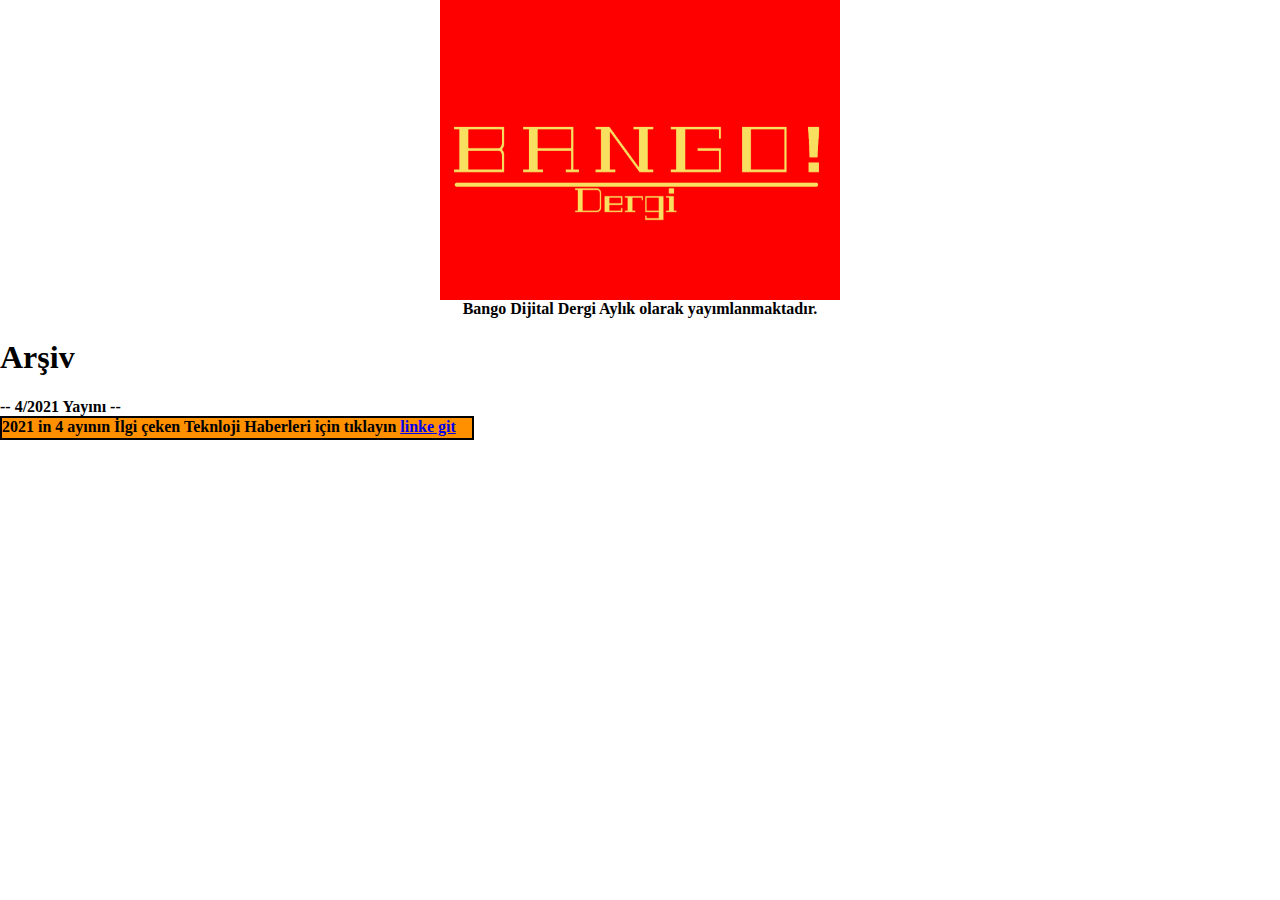
<file: dergi/index.html>
<html>
  <head>
    <title>Bango Dijital Dergi</title>
    <meta name="viewport" content="width=device-width">
    <style>
    body {
      margin: 0;
      padding: 0;
	    font-family: ubuntu;
  }
    .bilgi_kutusu{width: 470;
                  height: 20;
                  border: 2px solid #000;
                  background-color:#ff9100;

    </style>

  </head>
  <body>
    <center><img src="bango_icon.png" width="400" height="300"><br></center><center><strong>Bango Dijital Dergi Aylık olarak yayımlanmaktadır.</strong><br></center>
    <h1 style="font-family:Ariel;">Arşiv</h1>

    <strong>-- 4/2021 Yayını --<strong>
    <div class="bilgi_kutusu">2021 in 4 ayının İlgi çeken Teknloji Haberleri için tıklayın <a href="4_2021/index.html">linke git</a></div>
    <h1><?php echo "This message is from server side."; ?></h1>
  </body>
</file>
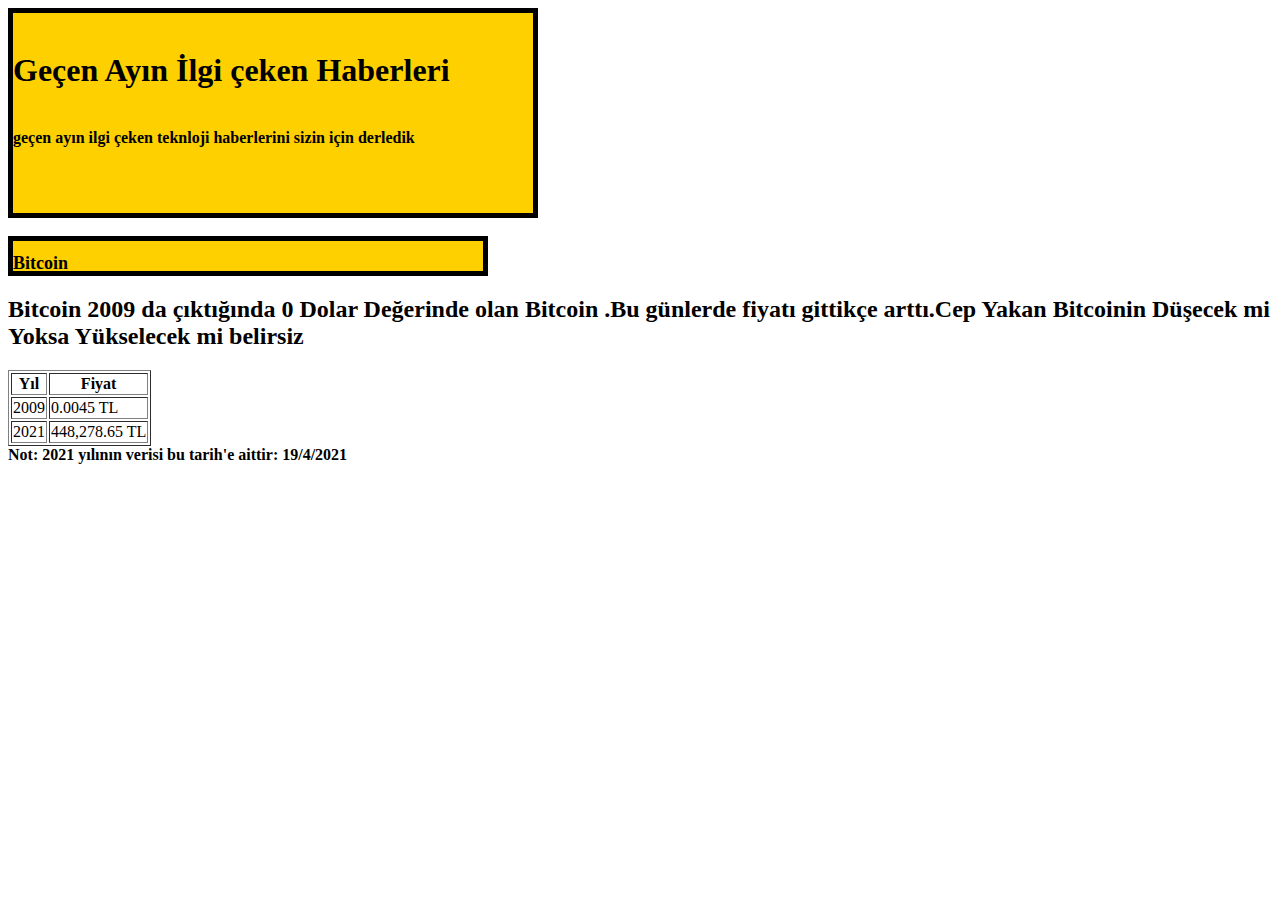
<file: dergi/4_2021/index.html>
<html>
  <head>
    <style>
      .kutu{width: 520px;
        height:200px;
        border: 5px solid #000;
        background-color:#ffd000;
      }
      .bilgi{width: 470px;
        height: 30px;
        border: 5px solid #000;
        background-color: #ffd000;

    </style>
    <title>Bango Magazin 4/2021</title>
    <meta name="viewport" content="width=device-width">
    <div class="kutu"><br><h1>Geçen Ayın İlgi çeken Haberleri</h1><br><strong>geçen ayın ilgi çeken teknloji haberlerini sizin için derledik</strong></div>
    <br>
    <div class="bilgi"><h1 style="font-size: 18px ; font-family: New Times Roman">Bitcoin</h1></div>
    <h2><strong>Bitcoin 2009 da çıktığında 0 Dolar Değerinde olan Bitcoin </strong>.Bu günlerde fiyatı gittikçe arttı.Cep Yakan Bitcoinin Düşecek mi Yoksa Yükselecek mi belirsiz<br></h2>
    <table border="1">
      <tr>
        <th>Yıl</th>
        <th>Fiyat</th>
      </tr>
      <tr>
        <td>2009</td>
        <td>0.0045 TL</td>
      </tr>
      <tr>
        <td>2021</td>
        <td>448,278.65 TL</td>
      </tr>
    </table>
      <strong>Not: 2021 yılının verisi bu tarih'e aittir: 19/4/2021</strong>
</file>
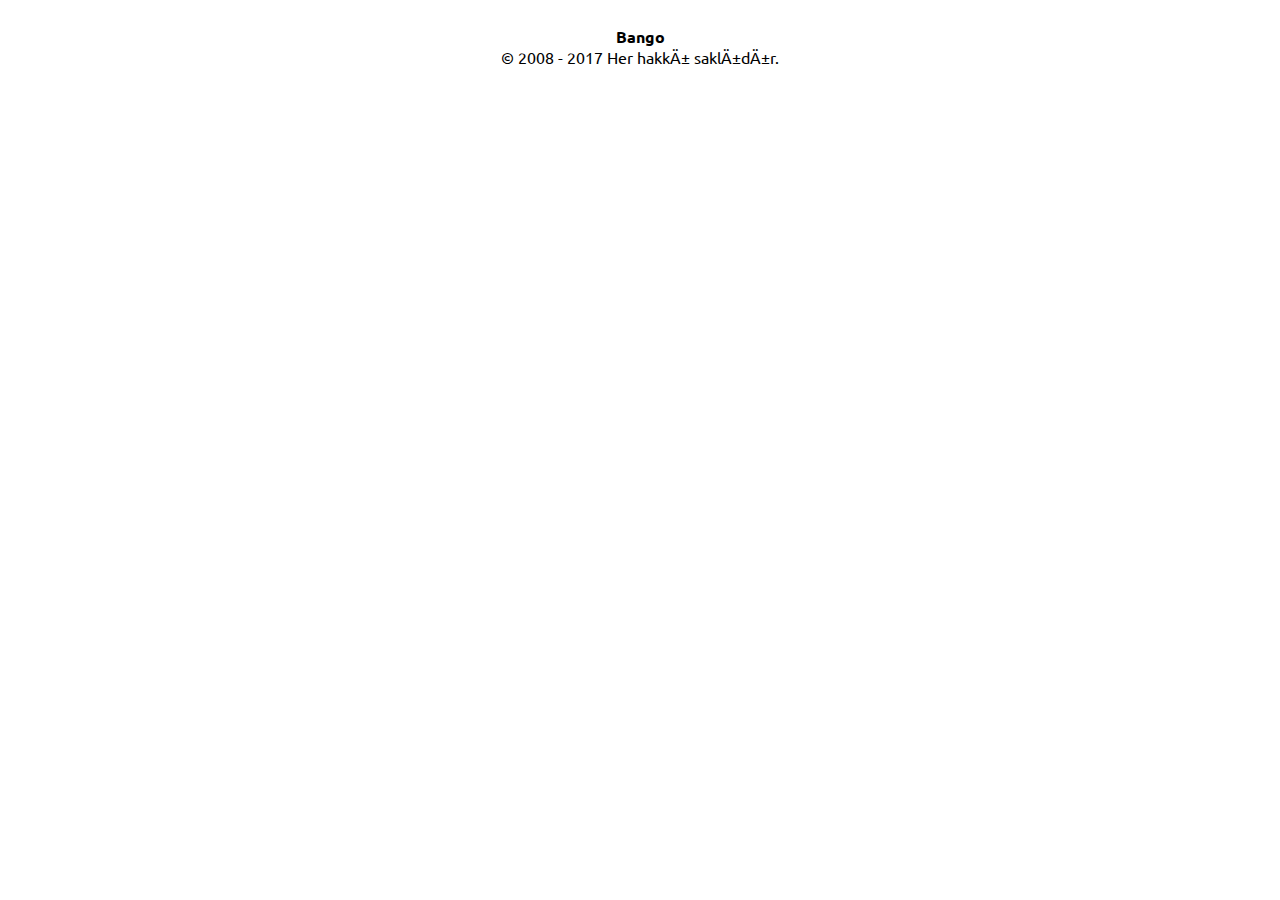
<file: demo.html>
<!DOCTYPE html PUBLIC "-//W3C//DTD XHTML 1.0 Transitional//EN" "http://www.w3.org/TR/xhtml1/DTD/xhtml1-transitional.dtd">
<html xmlns="http://www.w3.org/1999/xhtml">
<head>
<meta http-equiv="Content-Type" content="text/html; charset=iso-8859-9" />
<meta name="viewport" content="width=device-width,initial-scale=1" />
<title>Bango Arama Motoru</title>
<meta name="description" content="Arama Motoru" />
<meta name="keywords" content="ara,arama,arama motoru" />
<link rel="shortcut icon" href="favicon.ico" type="image/x-icon" />
<link href="style.css" rel="stylesheet" />
</head>
<body topmargin="40">
<div align="center">

</div>
<table width="60%" align="center"><tr><td>
<script>
  (function() {
    var cx = '015840749204739794437:csxaeqlmski';
    var gcse = document.createElement('script');
    gcse.type = 'text/javascript';
    gcse.async = true;
    gcse.src = (document.location.protocol == 'https:' ? 'https:' : 'http:') +
        '//cse.google.com/cse.js?cx=' + cx;
    var s = document.getElementsByTagName('script')[0];
    s.parentNode.insertBefore(gcse, s);
  })();
</script>
<gcse:search></gcse:search>
</td></tr></table>
<br />
<div class="sonalt" align="center">
<b>Bango </b>
<br />
&copy; 2008 - 2017 Her hakkı saklıdır.
</div>
<script type="text/javascript" src="//go.onclasrv.com/apu.php?zoneid=438866"></script>

<script type="text/javascript">
var sc_project=11244464; 
var sc_invisible=1; 
var sc_security="8b6c528f"; 
var scJsHost = (("https:" == document.location.protocol) ?
"https://secure." : "http://www.");
document.write("<sc"+"ript type='text/javascript' src='" +
scJsHost+
"statcounter.com/counter/counter.js'></"+"script>");
</script>
<noscript><div class="statcounter"><img
class="statcounter"
src="//c.statcounter.com/11244464/0/8b6c528f/1/" alt="ara"></div></noscript>

</body>
</html>
</file>
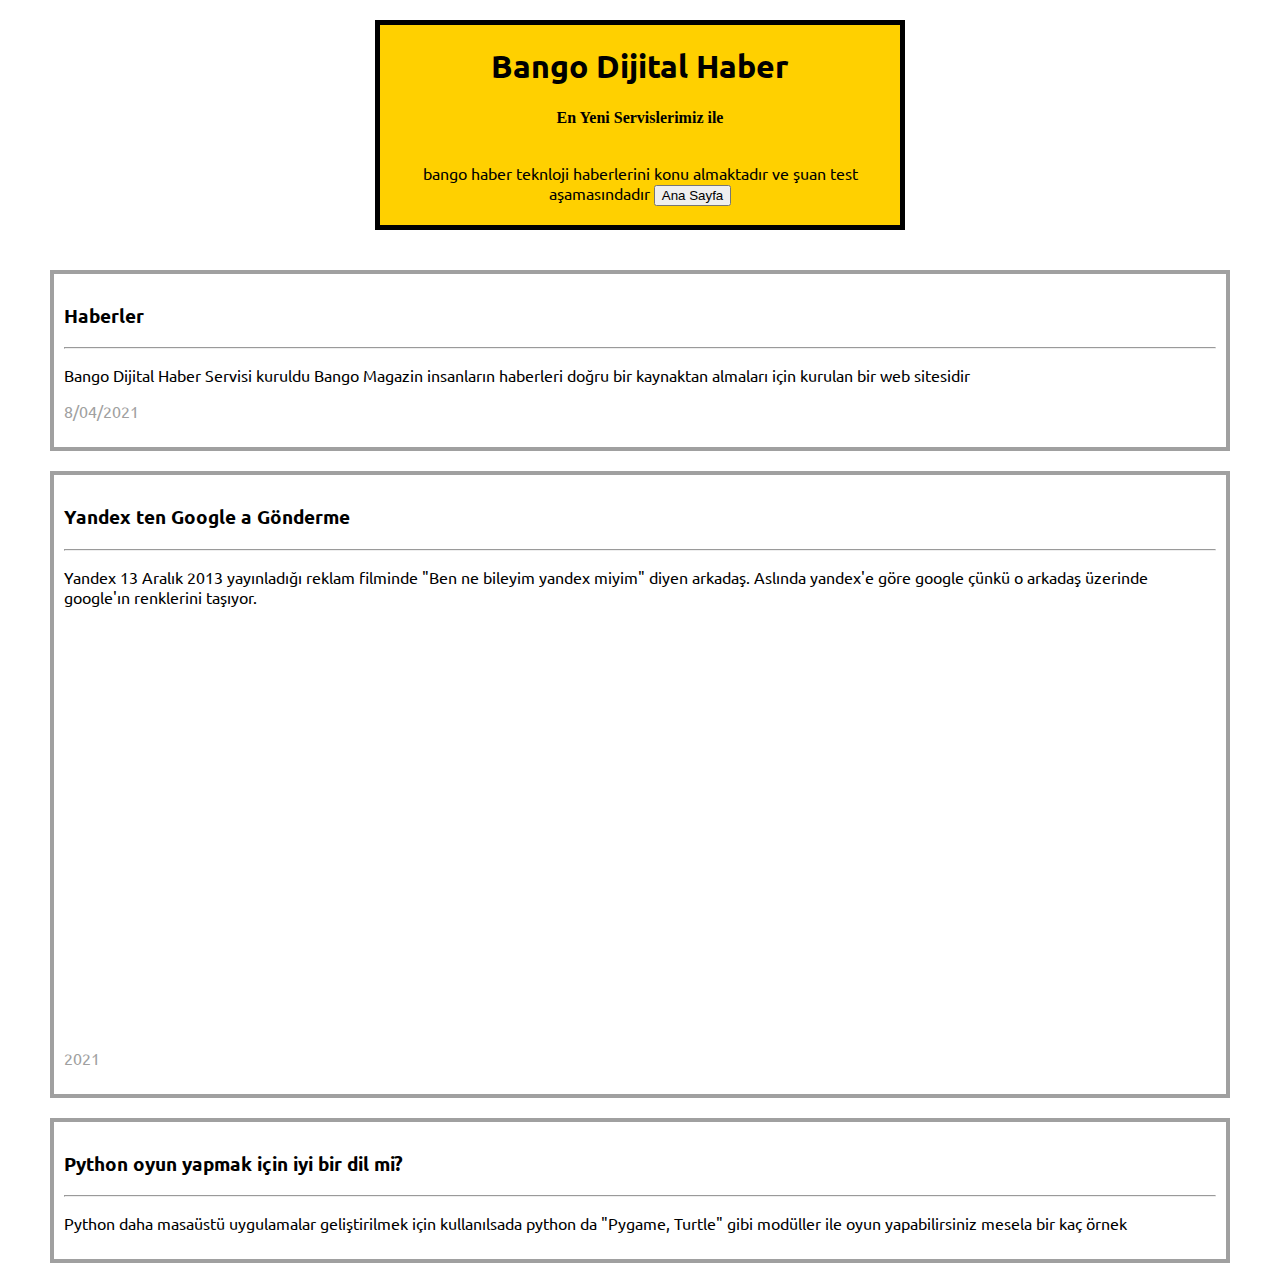
<file: haberler.html>
<br><center>
      <div  class="kutu"> <title>Bango -Haberler</title>
      <h1 align="center">Bango Dijital Haber</h1>
      <p><font face="tahoma" size="3" color="black" ">
      <b align="center">En Yeni Servislerimiz ile</b></font></p><br>
      <body>bango haber teknloji haberlerini konu almaktadır ve şuan test aşamasındadır</body>
      <button onclick="window.location.href='index.html'">Ana Sayfa</button></div></center>
    </header>
    <br>
    <main>
      <link href="style.css" rel="stylesheet" type="text/css" />
      <article>
        <h3>Haberler</h3>
        <hr />
        <p>Bango Dijital Haber Servisi kuruldu
        Bango Magazin insanların haberleri doğru bir kaynaktan almaları için kurulan bir web sitesidir</p>
        <p class="date">8/04/2021</p>
      </article>
      
      <article>
        <h3>Yandex ten Google a Gönderme</h3>
        <hr />
        <p>Yandex 13 Aralık 2013 yayınladığı reklam filminde "Ben ne bileyim yandex miyim" diyen arkadaş. Aslında yandex'e göre google çünkü o arkadaş üzerinde google'ın renklerini taşıyor. <br></p>
        <iframe width="727" height="409" src="https://www.youtube.com/embed/7F3rbkDFthg" title="YouTube video player" frameborder="0" allow="accelerometer; autoplay; clipboard-write; encrypted-media; gyroscope; picture-in-picture" allowfullscreen></iframe>
        <p class="date">2021</p>
      </article>

      <article>
        <h3>Python oyun yapmak için iyi bir dil mi?</h3>
        <hr />
        <p>Python daha masaüstü uygulamalar geliştirilmek için kullanılsada python da "Pygame, Turtle" gibi modüller ile oyun yapabilirsiniz mesela bir kaç örnek</p>
    </main>
    <footer>
</file>
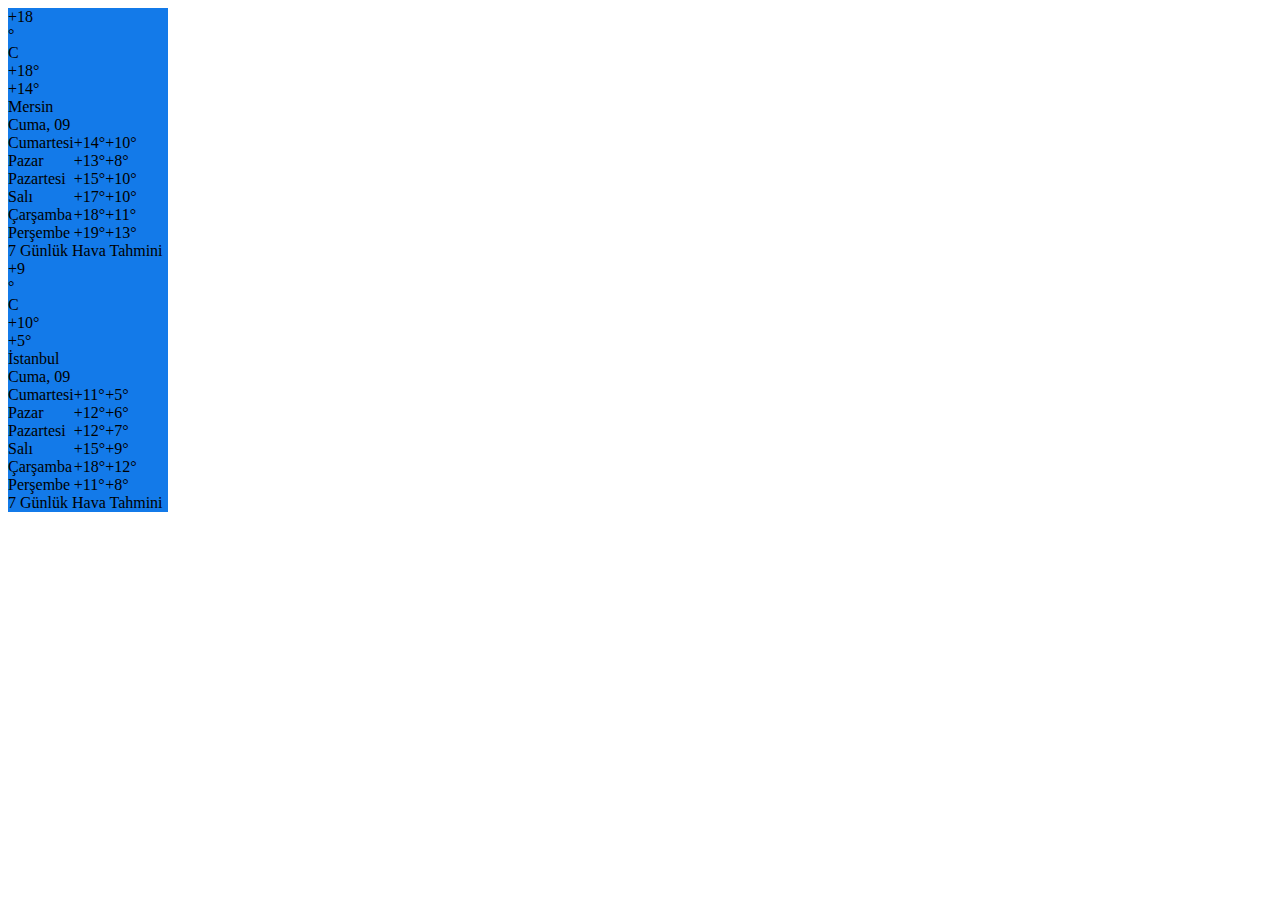
<file: hava_durumu.html>
<html>
<head>
  <title>Hava Durumu</title>
</head>
<body>
<!-- weather widget start --><div id="m-booked-bl-simple-week-vertical-71202"> <div class="booked-wzs-160-275 weather-customize" style="background-color:#137AE9; width:160px;" id="width1 " > <div class="booked-wzs-160-275_in"> <div class="booked-wzs-160-275-data"> <div class="booked-wzs-160-275-left-img wrz-18"></div> <div class="booked-wzs-160-275-right"> <div class="booked-wzs-day-deck"> <div class="booked-wzs-day-val"> <div class="booked-wzs-day-number"><span class="plus">+</span>18</div> <div class="booked-wzs-day-dergee"> <div class="booked-wzs-day-dergee-val">&deg;</div> <div class="booked-wzs-day-dergee-name">C</div> </div> </div> <div class="booked-wzs-day"> <div class="booked-wzs-day-d"><span class="plus">+</span>18&deg;</div> <div class="booked-wzs-day-n"><span class="plus">+</span>14&deg;</div> </div> </div> <div class="booked-wzs-160-275-info"> <div class="booked-wzs-160-275-city">Mersin</div> <div class="booked-wzs-160-275-date">Cuma, 09</div> </div> </div> </div> <table cellpadding="0" cellspacing="0" class="booked-wzs-table-160"> <tr> <td class="week-day"> <span class="week-day-txt">Cumartesi</span></td> <td class="week-day-ico"><div class="wrz-sml wrzs-18"></div></td> <td class="week-day-val"><span class="plus">+</span>14&deg;</td> <td class="week-day-val"><span class="plus">+</span>10&deg;</td> </tr> <tr> <td class="week-day"> <span class="week-day-txt">Pazar</span></td> <td class="week-day-ico"><div class="wrz-sml wrzs-18"></div></td> <td class="week-day-val"><span class="plus">+</span>13&deg;</td> <td class="week-day-val"><span class="plus">+</span>8&deg;</td> </tr> <tr> <td class="week-day"> <span class="week-day-txt">Pazartesi</span></td> <td class="week-day-ico"><div class="wrz-sml wrzs-03"></div></td> <td class="week-day-val"><span class="plus">+</span>15&deg;</td> <td class="week-day-val"><span class="plus">+</span>10&deg;</td> </tr> <tr> <td class="week-day"> <span class="week-day-txt">Salı</span></td> <td class="week-day-ico"><div class="wrz-sml wrzs-06"></div></td> <td class="week-day-val"><span class="plus">+</span>17&deg;</td> <td class="week-day-val"><span class="plus">+</span>10&deg;</td> </tr> <tr> <td class="week-day"> <span class="week-day-txt">Çarşamba</span></td> <td class="week-day-ico"><div class="wrz-sml wrzs-01"></div></td> <td class="week-day-val"><span class="plus">+</span>18&deg;</td> <td class="week-day-val"><span class="plus">+</span>11&deg;</td> </tr> <tr> <td class="week-day"> <span class="week-day-txt">Perşembe</span></td> <td class="week-day-ico"><div class="wrz-sml wrzs-03"></div></td> <td class="week-day-val"><span class="plus">+</span>19&deg;</td> <td class="week-day-val"><span class="plus">+</span>13&deg;</td> </tr> </table> <div class="booked-wzs-center"> <span class="booked-wzs-bottom-l">7 Günlük Hava Tahmini</span> </div> </a> </div> </div> </div><script type="text/javascript"> var css_file=document.createElement("link"); var widgetUrl = location.href; css_file.setAttribute("rel","stylesheet"); css_file.setAttribute("type","text/css"); css_file.setAttribute("href",'https://s.bookcdn.com/css/w/booked-wzs-widget-160x275.css?v=0.0.1'); document.getElementsByTagName("head")[0].appendChild(css_file); function setWidgetData_71202(data) { if(typeof(data) != 'undefined' && data.results.length > 0) { for(var i = 0; i < data.results.length; ++i) { var objMainBlock = document.getElementById('m-booked-bl-simple-week-vertical-71202'); if(objMainBlock !== null) { var copyBlock = document.getElementById('m-bookew-weather-copy-'+data.results[i].widget_type); objMainBlock.innerHTML = data.results[i].html_code; if(copyBlock !== null) objMainBlock.appendChild(copyBlock); } } } else { alert('data=undefined||data.results is empty'); } } var widgetSrc = "https://widgets.booked.net/weather/info?action=get_weather_info;ver=7;cityID=w273216;type=4;scode=2;ltid=3458;domid=;anc_id=34143;countday=undefined;cmetric=1;wlangID=21;color=137AE9;wwidth=160;header_color=ffffff;text_color=333333;link_color=08488D;border_form=1;footer_color=ffffff;footer_text_color=333333;transparent=0;v=0.0.1";widgetSrc += ';ref=' + widgetUrl;widgetSrc += ';rand_id=71202';widgetSrc += ';wstrackId=28685282';var weatherBookedScript = document.createElement("script"); weatherBookedScript.setAttribute("type", "text/javascript"); weatherBookedScript.src = widgetSrc; document.body.appendChild(weatherBookedScript) </script><!-- weather widget end -->
<!-- weather widget start --><div id="m-booked-bl-simple-week-vertical-56881"> <div class="booked-wzs-160-275 weather-customize" style="background-color:#137AE9; width:160px;" id="width1 " > <div class="booked-wzs-160-275_in"> <div class="booked-wzs-160-275-data"> <div class="booked-wzs-160-275-left-img wrz-18"></div> <div class="booked-wzs-160-275-right"> <div class="booked-wzs-day-deck"> <div class="booked-wzs-day-val"> <div class="booked-wzs-day-number"><span class="plus">+</span>9</div> <div class="booked-wzs-day-dergee"> <div class="booked-wzs-day-dergee-val">&deg;</div> <div class="booked-wzs-day-dergee-name">C</div> </div> </div> <div class="booked-wzs-day"> <div class="booked-wzs-day-d"><span class="plus">+</span>10&deg;</div> <div class="booked-wzs-day-n"><span class="plus">+</span>5&deg;</div> </div> </div> <div class="booked-wzs-160-275-info"> <div class="booked-wzs-160-275-city">İstanbul</div> <div class="booked-wzs-160-275-date">Cuma, 09</div> </div> </div> </div> <table cellpadding="0" cellspacing="0" class="booked-wzs-table-160"> <tr> <td class="week-day"> <span class="week-day-txt">Cumartesi</span></td> <td class="week-day-ico"><div class="wrz-sml wrzs-01"></div></td> <td class="week-day-val"><span class="plus">+</span>11&deg;</td> <td class="week-day-val"><span class="plus">+</span>5&deg;</td> </tr> <tr> <td class="week-day"> <span class="week-day-txt">Pazar</span></td> <td class="week-day-ico"><div class="wrz-sml wrzs-03"></div></td> <td class="week-day-val"><span class="plus">+</span>12&deg;</td> <td class="week-day-val"><span class="plus">+</span>6&deg;</td> </tr> <tr> <td class="week-day"> <span class="week-day-txt">Pazartesi</span></td> <td class="week-day-ico"><div class="wrz-sml wrzs-03"></div></td> <td class="week-day-val"><span class="plus">+</span>12&deg;</td> <td class="week-day-val"><span class="plus">+</span>7&deg;</td> </tr> <tr> <td class="week-day"> <span class="week-day-txt">Salı</span></td> <td class="week-day-ico"><div class="wrz-sml wrzs-01"></div></td> <td class="week-day-val"><span class="plus">+</span>15&deg;</td> <td class="week-day-val"><span class="plus">+</span>9&deg;</td> </tr> <tr> <td class="week-day"> <span class="week-day-txt">Çarşamba</span></td> <td class="week-day-ico"><div class="wrz-sml wrzs-18"></div></td> <td class="week-day-val"><span class="plus">+</span>18&deg;</td> <td class="week-day-val"><span class="plus">+</span>12&deg;</td> </tr> <tr> <td class="week-day"> <span class="week-day-txt">Perşembe</span></td> <td class="week-day-ico"><div class="wrz-sml wrzs-18"></div></td> <td class="week-day-val"><span class="plus">+</span>11&deg;</td> <td class="week-day-val"><span class="plus">+</span>8&deg;</td> </tr> </table> <div class="booked-wzs-center"> <span class="booked-wzs-bottom-l">7 Günlük Hava Tahmini</span> </div> </a> </div> </div> </div><script type="text/javascript"> var css_file=document.createElement("link"); var widgetUrl = location.href; css_file.setAttribute("rel","stylesheet"); css_file.setAttribute("type","text/css"); css_file.setAttribute("href",'https://s.bookcdn.com/css/w/booked-wzs-widget-160x275.css?v=0.0.1'); document.getElementsByTagName("head")[0].appendChild(css_file); function setWidgetData_56881(data) { if(typeof(data) != 'undefined' && data.results.length > 0) { for(var i = 0; i < data.results.length; ++i) { var objMainBlock = document.getElementById('m-booked-bl-simple-week-vertical-56881'); if(objMainBlock !== null) { var copyBlock = document.getElementById('m-bookew-weather-copy-'+data.results[i].widget_type); objMainBlock.innerHTML = data.results[i].html_code; if(copyBlock !== null) objMainBlock.appendChild(copyBlock); } } } else { alert('data=undefined||data.results is empty'); } } var widgetSrc = "https://widgets.booked.net/weather/info?action=get_weather_info;ver=7;cityID=18319;type=4;scode=2;ltid=3458;domid=;anc_id=34143;countday=undefined;cmetric=1;wlangID=21;color=137AE9;wwidth=160;header_color=ffffff;text_color=333333;link_color=08488D;border_form=1;footer_color=ffffff;footer_text_color=333333;transparent=0;v=0.0.1";widgetSrc += ';ref=' + widgetUrl;widgetSrc += ';rand_id=56881';widgetSrc += ';wstrackId=28685282';var weatherBookedScript = document.createElement("script"); weatherBookedScript.setAttribute("type", "text/javascript"); weatherBookedScript.src = widgetSrc; document.body.appendChild(weatherBookedScript) </script><!-- weather widget end -->
</body>
</file>
<file: style.css>
@import url(https://fonts.googleapis.com/css?family=Ubuntu:400,400i,700);


body {
  margin: 0;
  padding: 0;
  background: rgb(255, 255, 255);
	font-family: ubuntu;
}

/*header {
  display: flex;
  align-items: center;
  background: #e7e7ff;
}*/
.kutu{width: 520px;
      height:200px;
      border: 5px solid #000;
      background-color:#ffd000;
}
.bilgi_kutusu{width: 100;
             height: 100;
             border: 5px solid #000;
            background-color:#ff9100;
}

header img {
  width: 50px;
  background: rgb(135, 206, 77);
  border-radius: 5px;
  margin: 0 20px 0 40px;
}

yan {
  float:left; margin-left:20px;
}
article {
  background: white;
  border: 4px solid #a0a0a0;
  width: 90%;
  margin: 20px auto;
  border-radius: 0px;
  padding: 10px;
}

hr, article .date {
  color: #a0a0a0;
}
</file>
